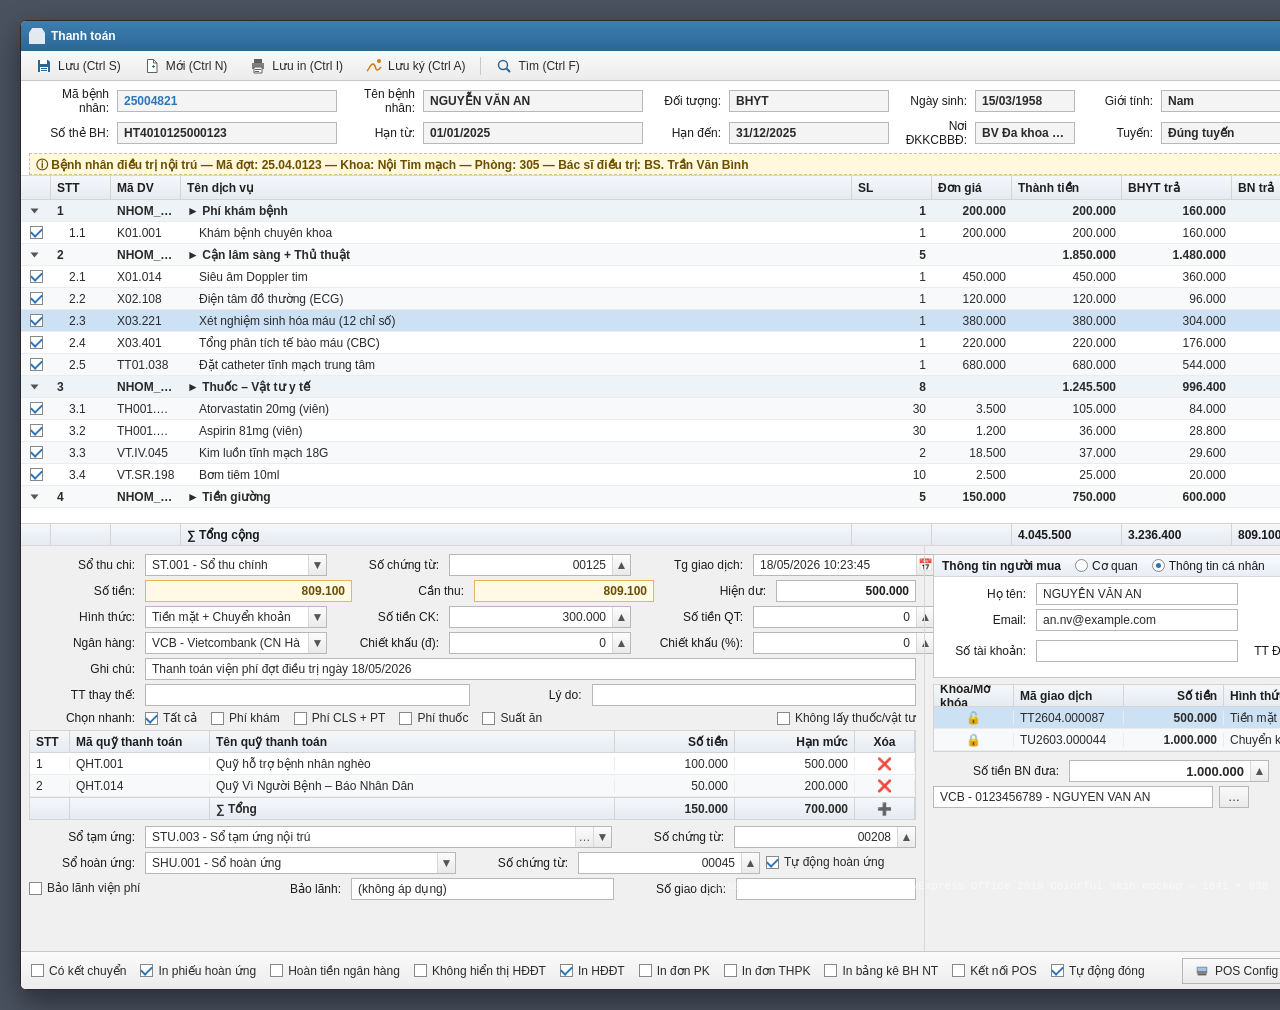
<file: mockups/frmTransactionBill_mockup.html>
<!DOCTYPE html>
<html lang="vi">
<head>
<meta charset="UTF-8">
<title>frmTransactionBill — Thanh toán (DevExpress Mockup)</title>
<style>
  /* ---------- DevExpress-like skin (Office 2019 Colorful flavor) ---------- */
  :root {
    --dx-bg: #f0f0f0;
    --dx-panel: #ffffff;
    --dx-border: #c8c8c8;
    --dx-border-soft: #d8d8d8;
    --dx-label: #1c1c1c;
    --dx-text: #2b2b2b;
    --dx-text-muted: #6b6b6b;
    --dx-toolbar-bg: linear-gradient(to bottom, #f8f8f8 0%, #ececec 100%);
    --dx-group-header: #2e75b8;
    --dx-group-header-text: #ffffff;
    --dx-accent: #2e75b8;
    --dx-accent-hover: #1f5a96;
    --dx-input-bg: #ffffff;
    --dx-input-border: #b8b8b8;
    --dx-input-disabled-bg: #f4f4f4;
    --dx-button-bg: linear-gradient(to bottom, #fafafa, #eaeaea);
    --dx-button-bg-hover: linear-gradient(to bottom, #f0f6fc, #d8e8f5);
    --dx-button-border: #b6b6b6;
    --dx-grid-header-bg: linear-gradient(to bottom, #f5f7fa 0%, #e6ebf2 100%);
    --dx-grid-header-text: #1f1f1f;
    --dx-grid-row-alt: #f8f9fb;
    --dx-grid-selected: #cde1f4;
    --dx-grid-border: #d4d4d4;
    --dx-link: #0b5bbf;
    --dx-success: #2b8a3e;
    --dx-warning: #c97d0e;
    --dx-danger: #c0392b;
  }

  * { box-sizing: border-box; }
  html, body { margin: 0; padding: 0; background: #4a5260; font-family: "Segoe UI", Tahoma, Arial, sans-serif; font-size: 12px; color: var(--dx-text); }

  /* Page chrome to mimic Windows */
  .desktop {
    padding: 20px;
    min-width: 1881px;
  }

  .form-window {
    width: 1841px;
    background: var(--dx-bg);
    border: 1px solid #2a2a2a;
    border-radius: 6px;
    box-shadow: 0 12px 30px rgba(0,0,0,.45);
    overflow: hidden;
    user-select: none;
  }

  /* Title bar (XtraForm) */
  .titlebar {
    height: 30px;
    background: linear-gradient(to bottom, #3c7fb1 0%, #2c6695 100%);
    color: #fff;
    display: flex;
    align-items: center;
    padding: 0 8px;
    font-size: 12px;
    font-weight: 600;
  }
  .titlebar .icon { width: 16px; height: 16px; margin-right: 6px; background: #fff; opacity: .85; clip-path: polygon(20% 0,80% 0,100% 30%,100% 100%,0 100%,0 30%); }
  .titlebar .title { flex: 1; }
  .titlebar .winbtns { display: flex; gap: 0; }
  .titlebar .winbtn { width: 38px; height: 30px; display: flex; align-items: center; justify-content: center; color: #fff; }
  .titlebar .winbtn:hover { background: rgba(255,255,255,.18); }
  .titlebar .winbtn.close:hover { background: #e81123; }

  /* Toolbar (BarManager / Bar) */
  .toolbar {
    height: 30px;
    background: var(--dx-toolbar-bg);
    border-bottom: 1px solid var(--dx-border);
    display: flex;
    align-items: center;
    gap: 1px;
    padding: 0 4px;
  }
  .toolbar .bar-btn {
    display: flex; align-items: center; gap: 6px;
    height: 24px; padding: 0 10px;
    background: transparent; border: 1px solid transparent;
    color: var(--dx-text); font-size: 12px;
    cursor: pointer;
  }
  .toolbar .bar-btn:hover { background: var(--dx-button-bg-hover); border-color: #a4c4e8; }
  .toolbar .bar-btn .ico { width: 16px; height: 16px; display:inline-block; }
  .toolbar .sep { width: 1px; height: 18px; background: var(--dx-border); margin: 0 3px; }

  /* SVG inline icons (small monochrome) */
  .ico-save { background: url("data:image/svg+xml;utf8,<svg xmlns='http://www.w3.org/2000/svg' viewBox='0 0 16 16'><path fill='%232b6695' d='M2 2h10l2 2v10H2z'/><path fill='%23fff' d='M4 2h7v4H4z'/><path fill='%23fff' d='M4 9h8v5H4z'/><path fill='%232b6695' d='M5 10h6v1H5zm0 2h6v1H5z'/></svg>") no-repeat center / contain; }
  .ico-new  { background: url("data:image/svg+xml;utf8,<svg xmlns='http://www.w3.org/2000/svg' viewBox='0 0 16 16'><path fill='%23fff' stroke='%23606060' d='M3.5 1.5h6L13 5v9.5H3.5z'/><path fill='none' stroke='%23606060' d='M9.5 1.5V5h3.5'/><path fill='%232b8a3e' d='M11 8h-1V7H9v1H8v1h1v1h1V9h1z'/></svg>") no-repeat center / contain; }
  .ico-print{ background: url("data:image/svg+xml;utf8,<svg xmlns='http://www.w3.org/2000/svg' viewBox='0 0 16 16'><path fill='%23606060' d='M4 1h8v4H4z'/><path fill='%23808080' d='M2 5h12v6H2z'/><path fill='%23fff' stroke='%23606060' d='M4 9h8v6H4z'/><path fill='%23606060' d='M5 11h6v1H5zm0 2h4v1H5z'/></svg>") no-repeat center / contain; }
  .ico-sign { background: url("data:image/svg+xml;utf8,<svg xmlns='http://www.w3.org/2000/svg' viewBox='0 0 16 16'><path fill='none' stroke='%23c97d0e' stroke-width='1.5' d='M1 13c2-1 3-7 6-7s2 6 4 6 4-3 4-3'/><circle cx='13' cy='3' r='2' fill='%23c97d0e'/></svg>") no-repeat center / contain; }
  .ico-search{ background: url("data:image/svg+xml;utf8,<svg xmlns='http://www.w3.org/2000/svg' viewBox='0 0 16 16'><circle cx='7' cy='7' r='4.5' fill='none' stroke='%232b6695' stroke-width='1.5'/><path stroke='%232b6695' stroke-width='2' d='M10.5 10.5l3.5 3.5'/></svg>") no-repeat center / contain; }
  .ico-qr   { background: url("data:image/svg+xml;utf8,<svg xmlns='http://www.w3.org/2000/svg' viewBox='0 0 16 16'><path fill='%23000' d='M1 1h5v5H1zm2 2v1h1V3zm7-2h5v5h-5zm2 2v1h1V3zM1 10h5v5H1zm2 2v1h1v-1zm5-2h1v1H8zm0 2h1v3H8zm2-2h2v2h-2zm2 2h2v2h-2zm-2 2h1v1h-1z'/></svg>") no-repeat center / contain; }
  .ico-pos  { background: url("data:image/svg+xml;utf8,<svg xmlns='http://www.w3.org/2000/svg' viewBox='0 0 16 16'><rect x='2' y='3' width='12' height='8' fill='%23808080' rx='1'/><rect x='3' y='4' width='10' height='4' fill='%23a0c4ec'/><rect x='3' y='11' width='10' height='2' fill='%23606060'/></svg>") no-repeat center / contain; }

  /* Form body */
  .form-body { position: relative; width: 1841px; height: 908px; background: var(--dx-bg); }

  /* ---------- Patient info bar (layoutControl2) ---------- */
  .patient-bar {
    position: absolute; left: 0; top: 0; width: 1841px; height: 95px;
    background: var(--dx-panel);
    border-bottom: 1px solid var(--dx-border-soft);
    padding: 6px 8px;
  }
  .patient-grid { display: grid; grid-template-columns: 80px 220px 70px 220px 70px 160px 70px 100px 70px 240px 70px 100px; gap: 4px 8px; align-items: center; }
  .patient-grid .lbl { color: var(--dx-label); text-align: right; }
  .patient-grid .val {
    height: 22px; line-height: 20px; padding: 0 6px;
    background: var(--dx-input-disabled-bg);
    border: 1px solid var(--dx-input-border);
    color: var(--dx-text);
    font-weight: 600;
    overflow: hidden; white-space: nowrap; text-overflow: ellipsis;
  }
  .patient-grid .val.bold-blue { color: var(--dx-accent); }
  .ratio-line {
    grid-column: 1 / -1;
    height: 22px; line-height: 22px;
    padding: 0 6px; margin-top: 2px;
    background: #fff8dc; border: 1px dashed #d4c47a;
    font-weight: 600; color: #6b4f00;
  }

  /* ---------- Services tree panel (panelControlTreeSereServ) ---------- */
  .tree-panel {
    position: absolute; left: 0; top: 95px; width: 1841px; height: 370px;
    background: var(--dx-panel);
    border-bottom: 1px solid var(--dx-border-soft);
  }
  .tree-header {
    height: 24px;
    background: var(--dx-grid-header-bg);
    border-bottom: 1px solid var(--dx-grid-border);
    display: grid;
    grid-template-columns: 30px 60px 70px 1fr 80px 80px 110px 110px 110px 110px 110px 110px 110px 80px;
    align-items: center;
    font-weight: 600;
    color: var(--dx-grid-header-text);
  }
  .tree-header > div { padding: 0 6px; border-right: 1px solid var(--dx-grid-border); height: 100%; display: flex; align-items: center; }
  .tree-row {
    display: grid;
    grid-template-columns: 30px 60px 70px 1fr 80px 80px 110px 110px 110px 110px 110px 110px 110px 80px;
    height: 22px;
    align-items: center;
    border-bottom: 1px solid #ececec;
    font-size: 12px;
  }
  .tree-row > div { padding: 0 6px; overflow: hidden; white-space: nowrap; text-overflow: ellipsis; }
  .tree-row.group { background: #eef3f8; font-weight: 600; }
  .tree-row.alt { background: var(--dx-grid-row-alt); }
  .tree-row.selected { background: var(--dx-grid-selected); }
  .indent-1 { padding-left: 18px !important; }
  .indent-2 { padding-left: 32px !important; }
  .num { text-align: right; }
  .neg { color: var(--dx-danger); }
  .chk-cell { display: flex; align-items: center; justify-content: center; }
  .dx-check { width: 13px; height: 13px; border: 1px solid #888; background: #fff; display: inline-block; position: relative; }
  .dx-check.checked::after { content: ""; position: absolute; left: 2px; top: -1px; width: 5px; height: 9px; border: solid var(--dx-accent); border-width: 0 2px 2px 0; transform: rotate(45deg); }
  .triangle { display: inline-block; width: 0; height: 0; border-left: 5px solid #555; border-top: 4px solid transparent; border-bottom: 4px solid transparent; margin-right: 4px; vertical-align: middle; }
  .triangle.open { transform: rotate(90deg); border-left: 5px solid #555; }
  .tree-footer {
    position: absolute; bottom: 0; left: 0; right: 0;
    height: 22px;
    background: var(--dx-grid-header-bg);
    border-top: 1px solid var(--dx-grid-border);
    display: grid;
    grid-template-columns: 30px 60px 70px 1fr 80px 80px 110px 110px 110px 110px 110px 110px 110px 80px;
    align-items: center;
    font-weight: 700;
    color: #1a1a1a;
  }
  .tree-footer > div { padding: 0 6px; border-right: 1px solid var(--dx-grid-border); height: 100%; display:flex; align-items: center; }

  /* ---------- Lower workspace split ---------- */
  .workspace { position: absolute; left: 0; top: 465px; right: 0; bottom: 38px; display: flex; }
  .col-left  { width: 903px; padding: 8px; }
  .col-right { width: 938px; padding: 8px; border-left: 1px solid var(--dx-border-soft); }

  /* LayoutControlItem: label : value pair (row layout used everywhere) */
  .lci { display: flex; align-items: center; gap: 6px; margin-bottom: 4px; }
  .lci > .lci-label {
    width: 110px; min-width: 110px; text-align: right;
    color: var(--dx-label);
    padding-right: 4px;
  }
  .lci > .lci-label.w90  { width: 90px; min-width: 90px; }
  .lci > .lci-label.w130 { width: 130px; min-width: 130px; }
  .lci > .lci-label.w160 { width: 160px; min-width: 160px; }
  .lci > .lci-input { flex: 1; }

  /* DevExpress editor look */
  .dx-edit {
    height: 22px; line-height: 20px; padding: 0 6px;
    background: var(--dx-input-bg);
    border: 1px solid var(--dx-input-border);
    color: var(--dx-text);
    width: 100%;
    font: 12px "Segoe UI", Tahoma, Arial, sans-serif;
  }
  .dx-edit:focus { outline: 1px solid var(--dx-accent); border-color: var(--dx-accent); }
  .dx-edit.readonly { background: var(--dx-input-disabled-bg); color: #444; }
  .dx-edit.num-strong { text-align: right; font-weight: 700; color: #1f1f1f; }
  .dx-edit.amount { background: #fff9e6; border-color: #e0b95a; font-weight: 700; color: #6b4f00; text-align: right; }
  .dx-lookup, .dx-spin, .dx-date, .dx-button-edit {
    height: 22px; background: var(--dx-input-bg);
    border: 1px solid var(--dx-input-border);
    display: flex; align-items: stretch; width: 100%;
  }
  .dx-lookup > input, .dx-spin > input, .dx-date > input, .dx-button-edit > input {
    border: none; outline: none; flex: 1; padding: 0 6px; background: transparent; font: inherit; color: var(--dx-text);
  }
  .dx-edit-btn {
    width: 18px; border-left: 1px solid var(--dx-border-soft);
    display: flex; align-items: center; justify-content: center;
    background: linear-gradient(to bottom, #fcfcfc, #eaeaea);
    color: #555; cursor: pointer;
  }
  .dx-edit-btn:hover { background: linear-gradient(to bottom, #eaf2fb, #cfe1f5); color: var(--dx-accent); }

  /* CheckEdit */
  .dx-checkedit { display: inline-flex; align-items: center; gap: 5px; line-height: 16px; }
  .dx-checkedit .dx-check { flex-shrink: 0; }
  .dx-radio { display: inline-flex; align-items: center; gap: 4px; }
  .dx-radio .dx-rd { width: 13px; height: 13px; border: 1px solid #888; background: #fff; border-radius: 50%; display: inline-block; position: relative; }
  .dx-radio.checked .dx-rd::after { content: ""; position: absolute; inset: 3px; background: var(--dx-accent); border-radius: 50%; }

  /* Buttons */
  .dx-btn {
    height: 26px; padding: 0 12px;
    background: var(--dx-button-bg);
    border: 1px solid var(--dx-button-border);
    color: var(--dx-text); font: 12px "Segoe UI", Tahoma, sans-serif;
    cursor: pointer;
    display: inline-flex; align-items: center; gap: 6px;
  }
  .dx-btn:hover { background: var(--dx-button-bg-hover); border-color: #6a9fd1; }
  .dx-btn.primary { background: linear-gradient(to bottom, #4a90c8, #2e75b8); color: #fff; border-color: #205a90; font-weight: 600; }
  .dx-btn.primary:hover { background: linear-gradient(to bottom, #5fa3da, #3c84c7); }
  .dx-btn.compact { height: 22px; padding: 0 8px; }
  .dx-btn .ico { width: 14px; height: 14px; }
  .dx-dropdown-btn { display: inline-flex; }
  .dx-dropdown-btn .main { border-right: none; }
  .dx-dropdown-btn .arrow { padding: 0 4px; border-left: 1px solid #6a9fd1; }

  /* GroupControl */
  .dx-group {
    border: 1px solid var(--dx-border);
    background: var(--dx-panel);
    margin-bottom: 6px;
  }
  .dx-group > .caption {
    height: 22px; padding: 0 8px;
    background: linear-gradient(to bottom, #f8fafd, #e8eef6);
    border-bottom: 1px solid var(--dx-border-soft);
    font-weight: 700; color: var(--dx-label);
    display: flex; align-items: center;
  }
  .dx-group > .body { padding: 6px; }

  /* GridControl */
  .dx-grid {
    border: 1px solid var(--dx-grid-border);
    background: var(--dx-panel);
  }
  .dx-grid .grid-header {
    display: grid; height: 22px;
    background: var(--dx-grid-header-bg);
    border-bottom: 1px solid var(--dx-grid-border);
    font-weight: 600; color: var(--dx-grid-header-text);
  }
  .dx-grid .grid-header > div { padding: 0 6px; border-right: 1px solid var(--dx-grid-border); display: flex; align-items: center; overflow: hidden; }
  .dx-grid .grid-row {
    display: grid; height: 22px;
    border-bottom: 1px solid #ececec;
    align-items: center;
    background: var(--dx-panel);
  }
  .dx-grid .grid-row.alt { background: var(--dx-grid-row-alt); }
  .dx-grid .grid-row.selected { background: var(--dx-grid-selected); }
  .dx-grid .grid-row > div { padding: 0 6px; border-right: 1px solid #ececec; overflow: hidden; white-space: nowrap; text-overflow: ellipsis; }
  .dx-grid .grid-footer {
    display: grid; height: 22px;
    background: var(--dx-grid-header-bg);
    border-top: 1px solid var(--dx-grid-border);
    font-weight: 700;
  }
  .dx-grid .grid-footer > div { padding: 0 6px; border-right: 1px solid var(--dx-grid-border); display: flex; align-items: center; justify-content: flex-end; }

  /* Bottom action bar */
  .bottom-bar {
    position: absolute; left: 0; right: 0; bottom: 0; height: 38px;
    background: linear-gradient(to bottom, #fafafa, #ececec);
    border-top: 1px solid var(--dx-border);
    display: flex;
    align-items: center;
    padding: 0 10px;
    gap: 6px;
  }
  .bottom-bar .dx-checkedit { margin-right: 8px; }
  .bottom-bar .spacer { flex: 1; }

  /* Specific colored labels */
  .label-info { color: var(--dx-accent); font-weight: 700; }
  .label-warn { color: var(--dx-warning); font-weight: 700; }
  .label-money { color: var(--dx-danger); font-weight: 700; font-size: 13px; }

  /* Lock icons in grid */
  .lock-ico::before { content: "🔒"; font-size: 11px; }
  .unlock-ico::before { content: "🔓"; font-size: 11px; }
  .delete-ico::before { content: "❌"; font-size: 10px; }
  .add-ico::before { content: "➕"; font-size: 10px; color: var(--dx-success); }

  /* Small note about origin */
  .source-note {
    position: fixed; bottom: 8px; right: 12px;
    color: rgba(255,255,255,.6); font-size: 11px;
    font-family: Consolas, monospace;
    pointer-events: none;
  }
</style>
</head>
<body>
  <div class="desktop">
    <div class="form-window">
      <!-- Title bar (XtraForm) -->
      <div class="titlebar">
        <span class="icon"></span>
        <span class="title">Thanh toán</span>
        <div class="winbtns">
          <div class="winbtn">&#8211;</div>
          <div class="winbtn">&#9633;</div>
          <div class="winbtn close">&#10005;</div>
        </div>
      </div>

      <!-- Toolbar (BarManager / bar1 "Tools") -->
      <div class="toolbar">
        <button class="bar-btn"><span class="ico ico-save"></span>Lưu (Ctrl S)</button>
        <button class="bar-btn"><span class="ico ico-new"></span>Mới (Ctrl N)</button>
        <button class="bar-btn"><span class="ico ico-print"></span>Lưu in (Ctrl I)</button>
        <button class="bar-btn"><span class="ico ico-sign"></span>Lưu ký (Ctrl A)</button>
        <div class="sep"></div>
        <button class="bar-btn"><span class="ico ico-search"></span>Tìm (Ctrl F)</button>
      </div>

      <!-- Form body -->
      <div class="form-body">

        <!-- ====== Patient info (layoutControl2, y=33, h=95) ====== -->
        <div class="patient-bar">
          <div class="patient-grid">
            <div class="lbl">Mã bệnh nhân:</div>
            <div class="val bold-blue">25004821</div>
            <div class="lbl">Tên bệnh nhân:</div>
            <div class="val">NGUYỄN VĂN AN</div>
            <div class="lbl">Đối tượng:</div>
            <div class="val">BHYT</div>
            <div class="lbl">Ngày sinh:</div>
            <div class="val">15/03/1958</div>
            <div class="lbl">Giới tính:</div>
            <div class="val">Nam</div>
            <div class="lbl">Địa chỉ:</div>
            <div class="val" style="grid-column: span 1;">Số 12 Lý Thường Kiệt, Hoàn Kiếm, Hà Nội</div>

            <div class="lbl">Số thẻ BH:</div>
            <div class="val">HT4010125000123</div>
            <div class="lbl">Hạn từ:</div>
            <div class="val">01/01/2025</div>
            <div class="lbl">Hạn đến:</div>
            <div class="val">31/12/2025</div>
            <div class="lbl">Nơi ĐKKCBBĐ:</div>
            <div class="val">BV Đa khoa Hà Nội (01-001)</div>
            <div class="lbl">Tuyến:</div>
            <div class="val">Đúng tuyến</div>
            <div class="lbl">Mức hưởng:</div>
            <div class="val" style="color: var(--dx-success); font-weight: 700;">80%</div>

            <div class="ratio-line">
              ⓘ Bệnh nhân điều trị nội trú — Mã đợt: 25.04.0123 — Khoa: Nội Tim mạch — Phòng: 305 — Bác sĩ điều trị: BS. Trần Văn Bình
            </div>
          </div>
        </div>

        <!-- ====== Services tree panel (panelControlTreeSereServ, y=128, h=370) ====== -->
        <div class="tree-panel">
          <div class="tree-header">
            <div></div>
            <div>STT</div>
            <div>Mã DV</div>
            <div>Tên dịch vụ</div>
            <div class="num">SL</div>
            <div class="num">Đơn giá</div>
            <div class="num">Thành tiền</div>
            <div class="num">BHYT trả</div>
            <div class="num">BN trả</div>
            <div class="num">Đã thu</div>
            <div class="num">Còn nợ</div>
            <div>Khoa CĐ</div>
            <div>Phòng TH</div>
            <div>Trạng thái</div>
          </div>

          <div class="tree-row group">
            <div class="chk-cell"><span class="triangle open"></span></div>
            <div>1</div>
            <div>NHOM_KHAM</div>
            <div><b>► Phí khám bệnh</b></div>
            <div class="num">1</div>
            <div class="num">200.000</div>
            <div class="num">200.000</div>
            <div class="num">160.000</div>
            <div class="num">40.000</div>
            <div class="num">0</div>
            <div class="num neg">40.000</div>
            <div>Khám TM</div>
            <div>P.301</div>
            <div>Chưa thu</div>
          </div>
          <div class="tree-row">
            <div class="chk-cell"><span class="dx-check checked"></span></div>
            <div class="indent-1">1.1</div>
            <div>K01.001</div>
            <div class="indent-1">Khám bệnh chuyên khoa</div>
            <div class="num">1</div>
            <div class="num">200.000</div>
            <div class="num">200.000</div>
            <div class="num">160.000</div>
            <div class="num">40.000</div>
            <div class="num">0</div>
            <div class="num neg">40.000</div>
            <div>Khám TM</div>
            <div>P.301</div>
            <div>Chưa thu</div>
          </div>

          <div class="tree-row group alt">
            <div class="chk-cell"><span class="triangle open"></span></div>
            <div>2</div>
            <div>NHOM_CLS</div>
            <div><b>► Cận lâm sàng + Thủ thuật</b></div>
            <div class="num">5</div>
            <div class="num"></div>
            <div class="num">1.850.000</div>
            <div class="num">1.480.000</div>
            <div class="num">370.000</div>
            <div class="num">0</div>
            <div class="num neg">370.000</div>
            <div></div>
            <div></div>
            <div>Chưa thu</div>
          </div>
          <div class="tree-row">
            <div class="chk-cell"><span class="dx-check checked"></span></div>
            <div class="indent-1">2.1</div>
            <div>X01.014</div>
            <div class="indent-1">Siêu âm Doppler tim</div>
            <div class="num">1</div>
            <div class="num">450.000</div>
            <div class="num">450.000</div>
            <div class="num">360.000</div>
            <div class="num">90.000</div>
            <div class="num">0</div>
            <div class="num neg">90.000</div>
            <div>CĐHA</div>
            <div>SA.02</div>
            <div>Đã thực hiện</div>
          </div>
          <div class="tree-row alt">
            <div class="chk-cell"><span class="dx-check checked"></span></div>
            <div class="indent-1">2.2</div>
            <div>X02.108</div>
            <div class="indent-1">Điện tâm đồ thường (ECG)</div>
            <div class="num">1</div>
            <div class="num">120.000</div>
            <div class="num">120.000</div>
            <div class="num">96.000</div>
            <div class="num">24.000</div>
            <div class="num">0</div>
            <div class="num neg">24.000</div>
            <div>Thăm dò CN</div>
            <div>ECG.01</div>
            <div>Đã thực hiện</div>
          </div>
          <div class="tree-row selected">
            <div class="chk-cell"><span class="dx-check checked"></span></div>
            <div class="indent-1">2.3</div>
            <div>X03.221</div>
            <div class="indent-1">Xét nghiệm sinh hóa máu (12 chỉ số)</div>
            <div class="num">1</div>
            <div class="num">380.000</div>
            <div class="num">380.000</div>
            <div class="num">304.000</div>
            <div class="num">76.000</div>
            <div class="num">0</div>
            <div class="num neg">76.000</div>
            <div>Hóa sinh</div>
            <div>XN.SH</div>
            <div>Đã có KQ</div>
          </div>
          <div class="tree-row">
            <div class="chk-cell"><span class="dx-check checked"></span></div>
            <div class="indent-1">2.4</div>
            <div>X03.401</div>
            <div class="indent-1">Tổng phân tích tế bào máu (CBC)</div>
            <div class="num">1</div>
            <div class="num">220.000</div>
            <div class="num">220.000</div>
            <div class="num">176.000</div>
            <div class="num">44.000</div>
            <div class="num">0</div>
            <div class="num neg">44.000</div>
            <div>Huyết học</div>
            <div>XN.HH</div>
            <div>Đã có KQ</div>
          </div>
          <div class="tree-row alt">
            <div class="chk-cell"><span class="dx-check checked"></span></div>
            <div class="indent-1">2.5</div>
            <div>TT01.038</div>
            <div class="indent-1">Đặt catheter tĩnh mạch trung tâm</div>
            <div class="num">1</div>
            <div class="num">680.000</div>
            <div class="num">680.000</div>
            <div class="num">544.000</div>
            <div class="num">136.000</div>
            <div class="num">0</div>
            <div class="num neg">136.000</div>
            <div>Nội TM</div>
            <div>TT.305</div>
            <div>Đã thực hiện</div>
          </div>

          <div class="tree-row group">
            <div class="chk-cell"><span class="triangle open"></span></div>
            <div>3</div>
            <div>NHOM_THUOC</div>
            <div><b>► Thuốc – Vật tư y tế</b></div>
            <div class="num">8</div>
            <div class="num"></div>
            <div class="num">1.245.500</div>
            <div class="num">996.400</div>
            <div class="num">249.100</div>
            <div class="num">0</div>
            <div class="num neg">249.100</div>
            <div></div>
            <div></div>
            <div>Chưa thu</div>
          </div>
          <div class="tree-row alt">
            <div class="chk-cell"><span class="dx-check checked"></span></div>
            <div class="indent-1">3.1</div>
            <div>TH001.245</div>
            <div class="indent-1">Atorvastatin 20mg (viên)</div>
            <div class="num">30</div>
            <div class="num">3.500</div>
            <div class="num">105.000</div>
            <div class="num">84.000</div>
            <div class="num">21.000</div>
            <div class="num">0</div>
            <div class="num neg">21.000</div>
            <div>Nội TM</div>
            <div>KTH.305</div>
            <div>Đã cấp</div>
          </div>
          <div class="tree-row">
            <div class="chk-cell"><span class="dx-check checked"></span></div>
            <div class="indent-1">3.2</div>
            <div>TH001.812</div>
            <div class="indent-1">Aspirin 81mg (viên)</div>
            <div class="num">30</div>
            <div class="num">1.200</div>
            <div class="num">36.000</div>
            <div class="num">28.800</div>
            <div class="num">7.200</div>
            <div class="num">0</div>
            <div class="num neg">7.200</div>
            <div>Nội TM</div>
            <div>KTH.305</div>
            <div>Đã cấp</div>
          </div>
          <div class="tree-row alt">
            <div class="chk-cell"><span class="dx-check checked"></span></div>
            <div class="indent-1">3.3</div>
            <div>VT.IV.045</div>
            <div class="indent-1">Kim luồn tĩnh mạch 18G</div>
            <div class="num">2</div>
            <div class="num">18.500</div>
            <div class="num">37.000</div>
            <div class="num">29.600</div>
            <div class="num">7.400</div>
            <div class="num">0</div>
            <div class="num neg">7.400</div>
            <div>Nội TM</div>
            <div>VTYT</div>
            <div>Đã cấp</div>
          </div>
          <div class="tree-row">
            <div class="chk-cell"><span class="dx-check checked"></span></div>
            <div class="indent-1">3.4</div>
            <div>VT.SR.198</div>
            <div class="indent-1">Bơm tiêm 10ml</div>
            <div class="num">10</div>
            <div class="num">2.500</div>
            <div class="num">25.000</div>
            <div class="num">20.000</div>
            <div class="num">5.000</div>
            <div class="num">0</div>
            <div class="num neg">5.000</div>
            <div>Nội TM</div>
            <div>VTYT</div>
            <div>Đã cấp</div>
          </div>

          <div class="tree-row group alt">
            <div class="chk-cell"><span class="triangle open"></span></div>
            <div>4</div>
            <div>NHOM_GIUONG</div>
            <div><b>► Tiền giường</b></div>
            <div class="num">5</div>
            <div class="num">150.000</div>
            <div class="num">750.000</div>
            <div class="num">600.000</div>
            <div class="num">150.000</div>
            <div class="num">0</div>
            <div class="num neg">150.000</div>
            <div>Nội TM</div>
            <div>P.305</div>
            <div>Chưa thu</div>
          </div>

          <div class="tree-footer">
            <div></div>
            <div></div>
            <div></div>
            <div style="font-weight: 700;">∑ Tổng cộng</div>
            <div class="num"></div>
            <div class="num"></div>
            <div class="num">4.045.500</div>
            <div class="num">3.236.400</div>
            <div class="num">809.100</div>
            <div class="num">0</div>
            <div class="num neg">809.100</div>
            <div></div>
            <div></div>
            <div></div>
          </div>
        </div>

        <!-- ====== Lower workspace ====== -->
        <div class="workspace">

          <!-- ===== Left column (payment details) ===== -->
          <div class="col-left">
            <div class="lci">
              <span class="lci-label">Sổ thu chi:</span>
              <span class="lci-input"><span class="dx-lookup"><input value="ST.001 - Sổ thu chính" readonly><span class="dx-edit-btn">▼</span></span></span>
              <span class="lci-label" style="width: 90px;">Số chứng từ:</span>
              <span class="lci-input" style="flex: 0 0 100px;"><span class="dx-spin"><input class="num-strong" value="00125" style="text-align:right"><span class="dx-edit-btn">▲</span></span></span>
              <span class="lci-label" style="width: 100px;">Tg giao dịch:</span>
              <span class="lci-input" style="flex: 0 0 140px;"><span class="dx-date"><input value="18/05/2026 10:23:45"><span class="dx-edit-btn">📅</span></span></span>
            </div>

            <div class="lci">
              <span class="lci-label">Số tiền:</span>
              <span class="lci-input"><input class="dx-edit amount" value="809.100" readonly></span>
              <span class="lci-label" style="width: 90px;">Cần thu:</span>
              <span class="lci-input" style="flex: 0 0 180px;"><input class="dx-edit amount" value="809.100" readonly></span>
              <span class="lci-label" style="width: 90px;">Hiện dư:</span>
              <span class="lci-input" style="flex: 0 0 140px;"><input class="dx-edit num-strong" value="500.000" readonly></span>
            </div>

            <div class="lci">
              <span class="lci-label">Hình thức:</span>
              <span class="lci-input"><span class="dx-lookup"><input value="Tiền mặt + Chuyển khoản"><span class="dx-edit-btn">▼</span></span></span>
              <span class="lci-label" style="width: 90px;">Số tiền CK:</span>
              <span class="lci-input" style="flex: 0 0 130px;"><span class="dx-spin"><input class="num-strong" value="300.000" style="text-align:right"><span class="dx-edit-btn">▲</span></span></span>
              <span class="lci-label" style="width: 90px;">Số tiền QT:</span>
              <span class="lci-input" style="flex: 0 0 130px;"><span class="dx-spin"><input class="num-strong" value="0" style="text-align:right"><span class="dx-edit-btn">▲</span></span></span>
            </div>

            <div class="lci">
              <span class="lci-label">Ngân hàng:</span>
              <span class="lci-input"><span class="dx-lookup"><input value="VCB - Vietcombank (CN Hà Nội)"><span class="dx-edit-btn">▼</span></span></span>
              <span class="lci-label" style="width: 90px;">Chiết khấu (đ):</span>
              <span class="lci-input" style="flex: 0 0 130px;"><span class="dx-spin"><input class="num-strong" value="0" style="text-align:right"><span class="dx-edit-btn">▲</span></span></span>
              <span class="lci-label" style="width: 90px;">Chiết khấu (%):</span>
              <span class="lci-input" style="flex: 0 0 130px;"><span class="dx-spin"><input class="num-strong" value="0" style="text-align:right"><span class="dx-edit-btn">▲</span></span></span>
            </div>

            <div class="lci">
              <span class="lci-label">Ghi chú:</span>
              <span class="lci-input"><input class="dx-edit" value="Thanh toán viện phí đợt điều trị ngày 18/05/2026"></span>
            </div>

            <div class="lci">
              <span class="lci-label">TT thay thế:</span>
              <span class="lci-input"><input class="dx-edit" value=""></span>
              <span class="lci-label" style="width: 90px;">Lý do:</span>
              <span class="lci-input"><input class="dx-edit" value=""></span>
            </div>

            <!-- Quick select group -->
            <div class="lci">
              <span class="lci-label">Chọn nhanh:</span>
              <span class="lci-input" style="display:flex; gap:14px;">
                <span class="dx-checkedit"><span class="dx-check checked"></span>Tất cả</span>
                <span class="dx-checkedit"><span class="dx-check"></span>Phí khám</span>
                <span class="dx-checkedit"><span class="dx-check"></span>Phí CLS + PT</span>
                <span class="dx-checkedit"><span class="dx-check"></span>Phí thuốc</span>
                <span class="dx-checkedit"><span class="dx-check"></span>Suất ăn</span>
                <span class="dx-checkedit" style="margin-left:auto;"><span class="dx-check"></span>Không lấy thuốc/vật tư</span>
              </span>
            </div>

            <!-- Bill fund grid -->
            <div class="dx-grid" style="margin-top: 4px;">
              <div class="grid-header" style="grid-template-columns: 40px 140px 1fr 120px 120px 60px;">
                <div>STT</div>
                <div>Mã quỹ thanh toán</div>
                <div>Tên quỹ thanh toán</div>
                <div style="justify-content: flex-end;">Số tiền</div>
                <div style="justify-content: flex-end;">Hạn mức</div>
                <div style="justify-content: center;">Xóa</div>
              </div>
              <div class="grid-row" style="grid-template-columns: 40px 140px 1fr 120px 120px 60px;">
                <div>1</div>
                <div>QHT.001</div>
                <div>Quỹ hỗ trợ bệnh nhân nghèo</div>
                <div style="text-align:right;">100.000</div>
                <div style="text-align:right;">500.000</div>
                <div style="text-align:center; color: var(--dx-danger); cursor:pointer;">❌</div>
              </div>
              <div class="grid-row alt" style="grid-template-columns: 40px 140px 1fr 120px 120px 60px;">
                <div>2</div>
                <div>QHT.014</div>
                <div>Quỹ Vì Người Bệnh – Báo Nhân Dân</div>
                <div style="text-align:right;">50.000</div>
                <div style="text-align:right;">200.000</div>
                <div style="text-align:center; color: var(--dx-danger); cursor:pointer;">❌</div>
              </div>
              <div class="grid-footer" style="grid-template-columns: 40px 140px 1fr 120px 120px 60px;">
                <div></div><div></div>
                <div style="justify-content: flex-start; padding-left: 6px;">∑ Tổng</div>
                <div>150.000</div>
                <div>700.000</div>
                <div style="justify-content: center; color: var(--dx-success);">➕</div>
              </div>
            </div>

            <!-- Sổ tạm ứng / Sổ hoàn ứng row -->
            <div class="lci" style="margin-top: 6px;">
              <span class="lci-label">Sổ tạm ứng:</span>
              <span class="lci-input"><span class="dx-button-edit"><input value="STU.003 - Sổ tạm ứng nội trú" readonly><span class="dx-edit-btn">…</span><span class="dx-edit-btn">▼</span></span></span>
              <span class="lci-label" style="width: 90px;">Số chứng từ:</span>
              <span class="lci-input" style="flex: 0 0 130px;"><span class="dx-spin"><input class="num-strong" value="00208" style="text-align:right"><span class="dx-edit-btn">▲</span></span></span>
            </div>
            <div class="lci">
              <span class="lci-label">Sổ hoàn ứng:</span>
              <span class="lci-input"><span class="dx-lookup"><input value="SHU.001 - Sổ hoàn ứng" readonly><span class="dx-edit-btn">▼</span></span></span>
              <span class="lci-label" style="width: 90px;">Số chứng từ:</span>
              <span class="lci-input" style="flex: 0 0 130px;"><span class="dx-spin"><input class="num-strong" value="00045" style="text-align:right"><span class="dx-edit-btn">▲</span></span></span>
              <span class="lci-input" style="flex: 0 0 150px;"><span class="dx-checkedit"><span class="dx-check checked"></span>Tự động hoàn ứng</span></span>
            </div>

            <!-- Bảo lãnh -->
            <div class="lci">
              <span class="lci-input" style="flex: 0 0 200px;"><span class="dx-checkedit"><span class="dx-check"></span>Bảo lãnh viện phí</span></span>
              <span class="lci-label" style="width: 70px;">Bảo lãnh:</span>
              <span class="lci-input"><input class="dx-edit" value="(không áp dụng)" readonly></span>
              <span class="lci-label" style="width: 100px;">Số giao dịch:</span>
              <span class="lci-input" style="flex: 0 0 180px;"><input class="dx-edit" value=""></span>
            </div>
          </div>

          <!-- ===== Right column ===== -->
          <div class="col-right">

            <!-- GroupControl "Thông tin người mua" -->
            <div class="dx-group">
              <div class="caption">
                Thông tin người mua
                <span style="margin-left:14px; display:inline-flex; gap:14px; font-weight: normal;">
                  <span class="dx-radio"><span class="dx-rd"></span>Cơ quan</span>
                  <span class="dx-radio checked"><span class="dx-rd"></span>Thông tin cá nhân</span>
                </span>
                <span style="margin-left:auto; font-weight: normal;">
                  <span class="dx-button-edit" style="width: 24px; height: 18px;"><span class="dx-edit-btn" style="border:none; width: 100%;">⚙</span></span>
                </span>
              </div>
              <div class="body">
                <div class="lci">
                  <span class="lci-label w90">Họ tên:</span>
                  <span class="lci-input"><input class="dx-edit" value="NGUYỄN VĂN AN"></span>
                  <span class="lci-label w90">Đơn vị:</span>
                  <span class="lci-input"><input class="dx-edit" value=""></span>
                  <span class="lci-label w90">Mã số thuế:</span>
                  <span class="lci-input"><input class="dx-edit" value=""></span>
                </div>
                <div class="lci">
                  <span class="lci-label w90">Email:</span>
                  <span class="lci-input"><input class="dx-edit" value="an.nv@example.com"></span>
                  <span class="lci-label w90">SĐT:</span>
                  <span class="lci-input"><input class="dx-edit" value="0912.345.678"></span>
                  <span class="lci-label w90">Mã QH:</span>
                  <span class="lci-input"><input class="dx-edit" value="01-04-018"></span>
                </div>
                <div class="lci">
                  <span class="lci-label w90">Số tài khoản:</span>
                  <span class="lci-input"><input class="dx-edit" value=""></span>
                  <span class="lci-label w90">TT Định danh:</span>
                  <span class="lci-input" style="display:flex; gap:4px;">
                    <span class="dx-lookup" style="flex:0 0 130px;"><input value="CCCD" readonly><span class="dx-edit-btn">▼</span></span>
                    <input class="dx-edit" value="036058001234">
                  </span>
                  <span class="lci-label w90">Địa chỉ:</span>
                  <span class="lci-input" style="display:flex; gap:6px;">
                    <input class="dx-edit" value="Số 12 Lý Thường Kiệt, Hoàn Kiếm, Hà Nội">
                    <span class="dx-checkedit"><span class="dx-check checked"></span>ĐC BHYT</span>
                    <span class="dx-checkedit"><span class="dx-check"></span>Khác</span>
                  </span>
                </div>
              </div>
            </div>

            <!-- gridControlTransaction (saved transactions) -->
            <div class="dx-grid">
              <div class="grid-header" style="grid-template-columns: 80px 110px 100px 100px 110px 110px 60px 80px 130px 130px 110px 130px 110px;">
                <div style="justify-content:center;">Khóa/Mở khóa</div>
                <div>Mã giao dịch</div>
                <div style="justify-content:flex-end;">Số tiền</div>
                <div>Hình thức</div>
                <div>Giao dịch viên</div>
                <div>Phòng thu ngân</div>
                <div style="justify-content:flex-end;">Số</div>
                <div>Mã sổ</div>
                <div>Tên sổ</div>
                <div>Thời gian tạo</div>
                <div>Người tạo</div>
                <div>Thời gian sửa</div>
                <div>Người sửa</div>
              </div>
              <div class="grid-row selected" style="grid-template-columns: 80px 110px 100px 100px 110px 110px 60px 80px 130px 130px 110px 130px 110px;">
                <div style="justify-content:center; color: var(--dx-success); cursor:pointer;" class="chk-cell">🔓</div>
                <div>TT2604.000087</div>
                <div style="text-align:right; font-weight: 700;">500.000</div>
                <div>Tiền mặt</div>
                <div>Thu ngân 02</div>
                <div>Q.TN-NỘI</div>
                <div style="text-align:right;">00124</div>
                <div>ST.001</div>
                <div>Sổ thu chính</div>
                <div>16/05/2026 09:15</div>
                <div>nguyent</div>
                <div></div>
                <div></div>
              </div>
              <div class="grid-row alt" style="grid-template-columns: 80px 110px 100px 100px 110px 110px 60px 80px 130px 130px 110px 130px 110px;">
                <div style="justify-content:center; color: var(--dx-text-muted);" class="chk-cell">🔒</div>
                <div>TU2603.000044</div>
                <div style="text-align:right; font-weight: 700;">1.000.000</div>
                <div>Chuyển khoản</div>
                <div>Thu ngân 02</div>
                <div>Q.TN-NỘI</div>
                <div style="text-align:right;">00207</div>
                <div>STU.003</div>
                <div>Sổ tạm ứng nội trú</div>
                <div>14/05/2026 14:02</div>
                <div>nguyent</div>
                <div>15/05/2026 08:30</div>
                <div>nguyent</div>
              </div>
            </div>

            <!-- Số tiền BN đưa / Trả BN / Hoàn ứng + buttons -->
            <div class="lci" style="margin-top: 8px;">
              <span class="lci-label w130">Số tiền BN đưa:</span>
              <span class="lci-input" style="flex: 0 0 180px;"><span class="dx-spin"><input class="num-strong" value="1.000.000" style="text-align:right; font-size: 13px; font-weight: 700;"><span class="dx-edit-btn">▲</span></span></span>
              <span class="lci-label w130">Số tiền trả BN:</span>
              <span class="lci-input" style="flex: 0 0 180px;"><input class="dx-edit num-strong" value="190.900" readonly></span>
              <span class="lci-label w130">Số tiền hoàn ứng:</span>
              <span class="lci-input" style="flex: 0 0 180px;"><input class="dx-edit num-strong" value="0" readonly></span>
            </div>

            <div class="lci">
              <span class="lci-input" style="flex: 0 0 280px;"><input class="dx-edit" value="VCB - 0123456789 - NGUYEN VAN AN" readonly></span>
              <button class="dx-btn compact" title="Chọn TK thụ hưởng" style="flex: 0 0 28px;">…</button>
              <span style="flex: 1;"></span>
              <button class="dx-btn compact"><span class="ico ico-qr"></span>QR</button>
              <button class="dx-btn compact"><span class="ico ico-sign"></span>Lưu ký Emr</button>
            </div>
          </div>
        </div>

        <!-- ====== Bottom action bar ====== -->
        <div class="bottom-bar">
          <span class="dx-checkedit"><span class="dx-check"></span>Có kết chuyển</span>
          <span class="dx-checkedit"><span class="dx-check checked"></span>In phiếu hoàn ứng</span>
          <span class="dx-checkedit"><span class="dx-check"></span>Hoàn tiền ngân hàng</span>
          <span class="dx-checkedit"><span class="dx-check"></span>Không hiển thị HĐĐT</span>
          <span class="dx-checkedit"><span class="dx-check checked"></span>In HĐĐT</span>
          <span class="dx-checkedit"><span class="dx-check"></span>In đơn PK</span>
          <span class="dx-checkedit"><span class="dx-check"></span>In đơn THPK</span>
          <span class="dx-checkedit"><span class="dx-check"></span>In bảng kê BH NT</span>
          <span class="dx-checkedit"><span class="dx-check"></span>Kết nối POS</span>
          <span class="dx-checkedit"><span class="dx-check checked"></span>Tự động đóng</span>

          <span class="spacer"></span>

          <button class="dx-btn"><span class="ico ico-pos"></span>POS Config</button>
          <button class="dx-btn"><span class="ico ico-new"></span>Mới (Ctrl N)</button>
          <span class="dx-dropdown-btn">
            <button class="dx-btn main"><span class="ico ico-print"></span>In</button>
            <button class="dx-btn arrow">▾</button>
          </span>
          <button class="dx-btn"><span class="ico ico-print"></span>Lưu in (Ctrl I)</button>
          <button class="dx-btn"><span class="ico ico-sign"></span>Lưu ký (Ctrl A)</button>
          <button class="dx-btn primary"><span class="ico ico-save"></span>Lưu (Ctrl S)</button>
        </div>

      </div>
    </div>
  </div>
  <div class="source-note">frmTransactionBill.Designer.cs — DevExpress Office 2019 Colorful skin mockup — 1841 × 938</div>
</body>
</html>
</file>
